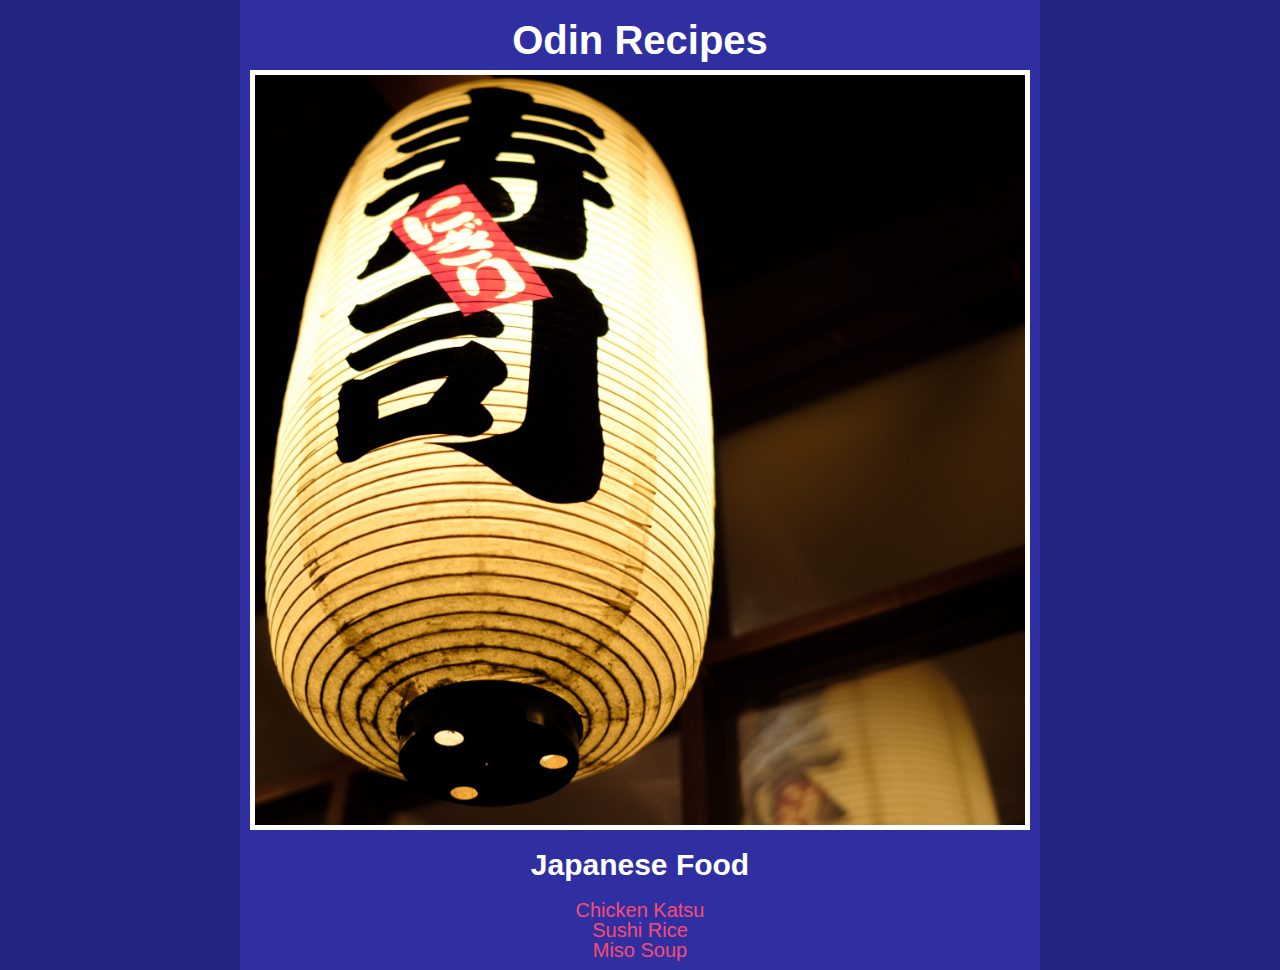
<file: index.html>
<!DOCTYPE html>
<html lang="en">
<head>
    <title>Odin Recipes</title>
    <link rel="stylesheet" href="style.css">
</head>
<body>
    <div class="container">
        <div class="header">
            <h1>Odin Recipes</h1>
            <div class="hero"></div>
            <h2>Japanese Food</h2>
            <ul>
                <li><a href="recipes/chicken-katsu.html">Chicken Katsu</a></li>
                <li><a href="recipes/sushi.html">Sushi Rice</a></li>
                <li><a href="recipes/miso.html">Miso Soup</a></li>
            </ul>
        </div>
    </div>

    
</body>
</html>
</file>
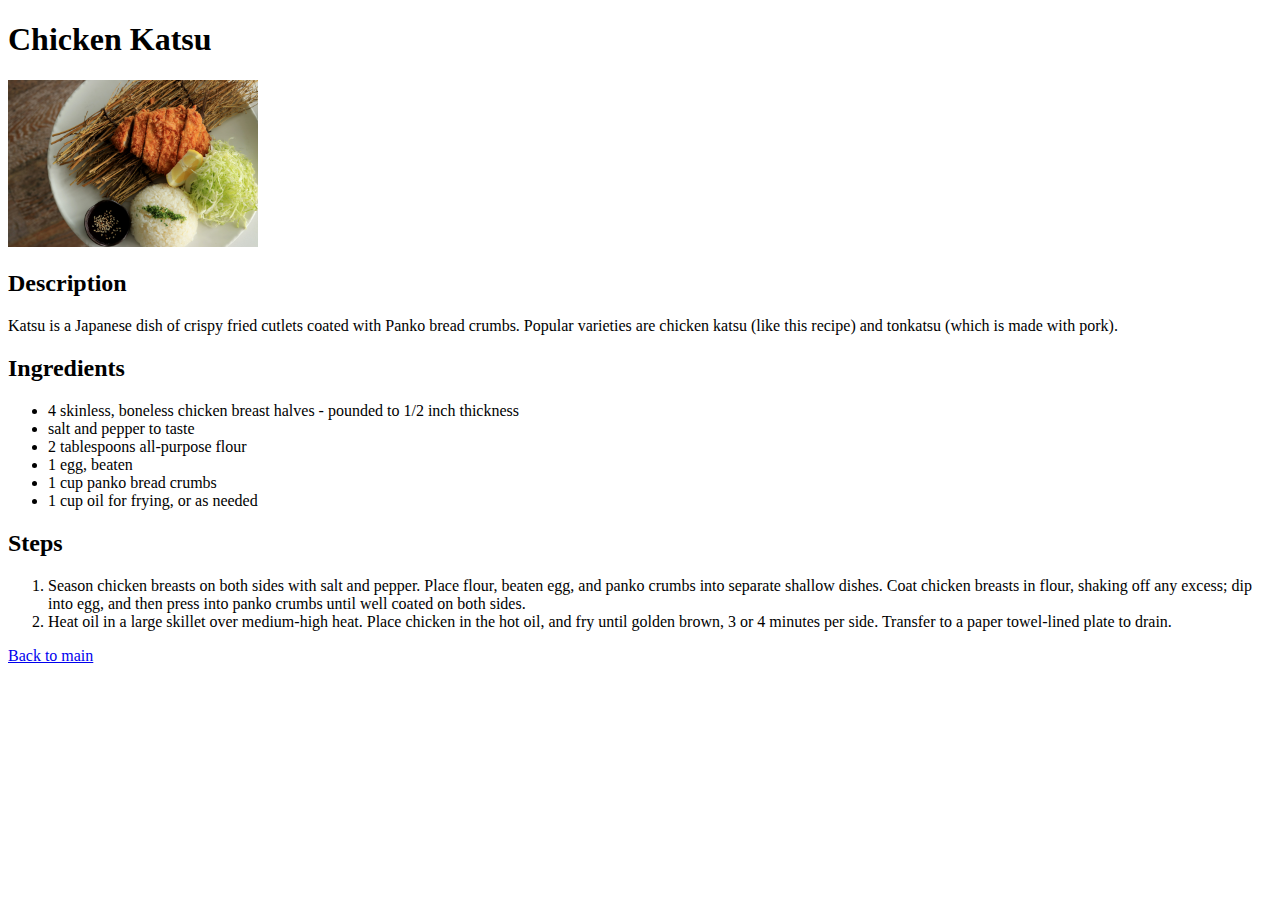
<file: recipes/chicken-katsu.html>
<!DOCTYPE html>
<html lang="en">
<head>
    <title>Chicken Katsu</title>
</head>
<body>
    <h1>Chicken Katsu</h1>
    <img src="katsu.jpg" alt="chicken katsu" width="250">
    <h2>Description</h2>
    <p>Katsu is a Japanese dish of crispy fried cutlets coated with Panko bread crumbs. Popular varieties are chicken katsu (like this recipe) and tonkatsu (which is made with pork).</p>
    <h2>Ingredients</h2>
    <ul>
        <li>4 skinless, boneless chicken breast halves - pounded to 1/2 inch thickness</li>
        <li>salt and pepper to taste</li>
        <li>2 tablespoons all-purpose flour</li>
        <li>1 egg, beaten</li>
        <li>1 cup panko bread crumbs</li>
        <li>1 cup oil for frying, or as needed</li>
    </ul>
    <h2>Steps</h2>
    <ol>
        <li>Season chicken breasts on both sides with salt and pepper. Place flour, beaten egg, and panko crumbs into separate shallow dishes. Coat chicken breasts in flour, shaking off any excess; dip into egg, and then press into panko crumbs until well coated on both sides. </li>
        <li>Heat oil in a large skillet over medium-high heat. Place chicken in the hot oil, and fry until golden brown, 3 or 4 minutes per side. Transfer to a paper towel-lined plate to drain.</li>
    </ol>
    <a href="../index.html">Back to main</a>
</body>
</html>
</file>
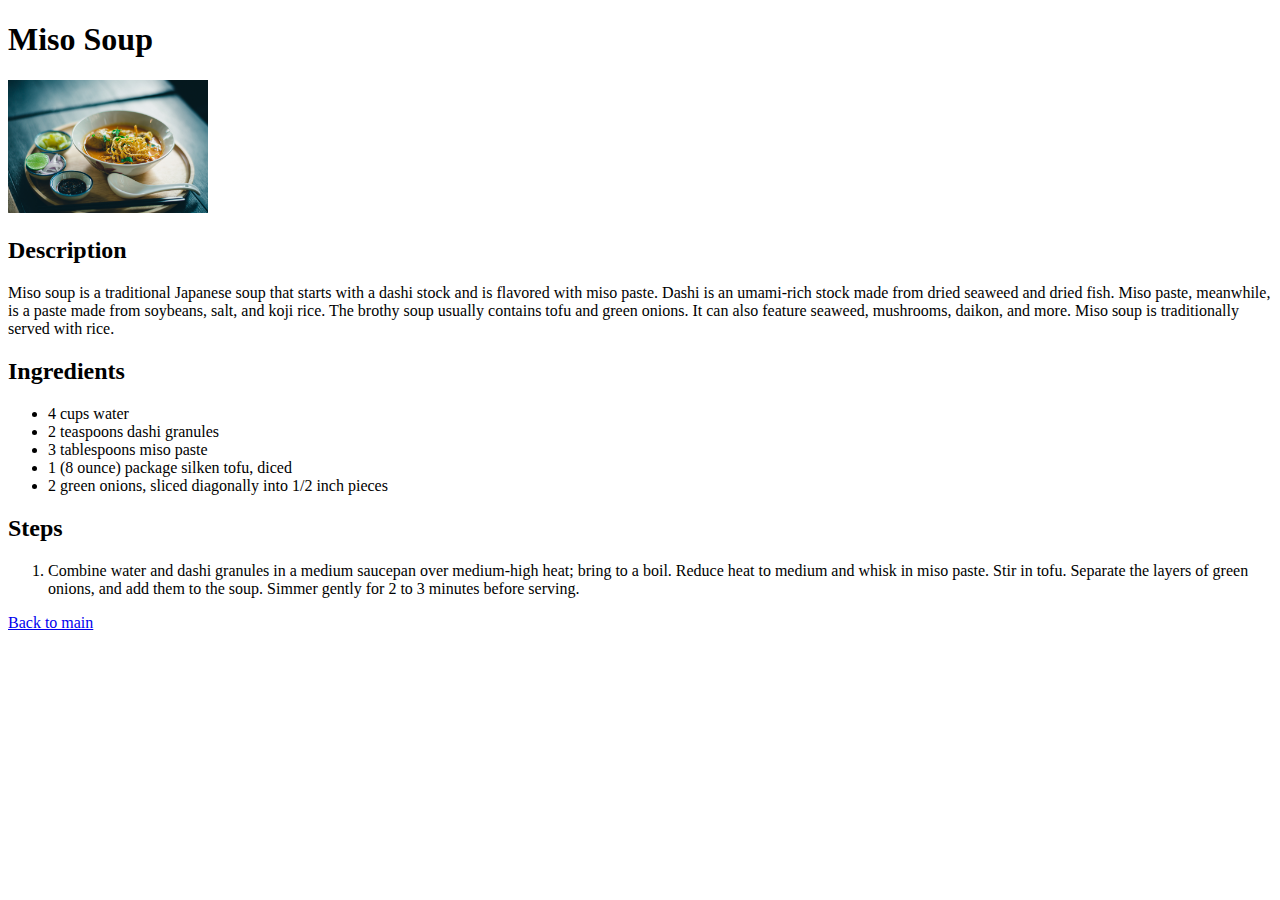
<file: recipes/miso.html>
<!DOCTYPE html>
<html lang="en">
<head>
    <meta charset="UTF-8">
    <title>Miso Soup</title>
</head>
<body>
    <h1>Miso Soup</h1>
    <img src="miso.jpg" alt="miso soup" width="200">
    <h2>Description</h2>
    <p> Miso soup is a traditional Japanese soup that starts with a dashi stock and is flavored with miso paste. Dashi is an umami-rich stock made from dried seaweed and dried fish. Miso paste, meanwhile, is a paste made from soybeans, salt, and koji rice.

        The brothy soup usually contains tofu and green onions. It can also feature seaweed, mushrooms, daikon, and more.
        
        Miso soup is traditionally served with rice. </p>
    <h2>Ingredients</h2>
    <ul>
        <li>4 cups water</li>
        <li>2 teaspoons dashi granules</li>
        <li>3 tablespoons miso paste</li>
        <li>1 (8 ounce) package silken tofu, diced</li>
        <li>2 green onions, sliced diagonally into 1/2 inch pieces</li>
    </ul>
    <h2>Steps</h2>
    <ol>
        <li>Combine water and dashi granules in a medium saucepan over medium-high heat; bring to a boil. Reduce heat to medium and whisk in miso paste. Stir in tofu. Separate the layers of green onions, and add them to the soup. Simmer gently for 2 to 3 minutes before serving.</li>
    </ol>
    <a href="../index.html">Back to main</a>
</body>
</html>
</file>
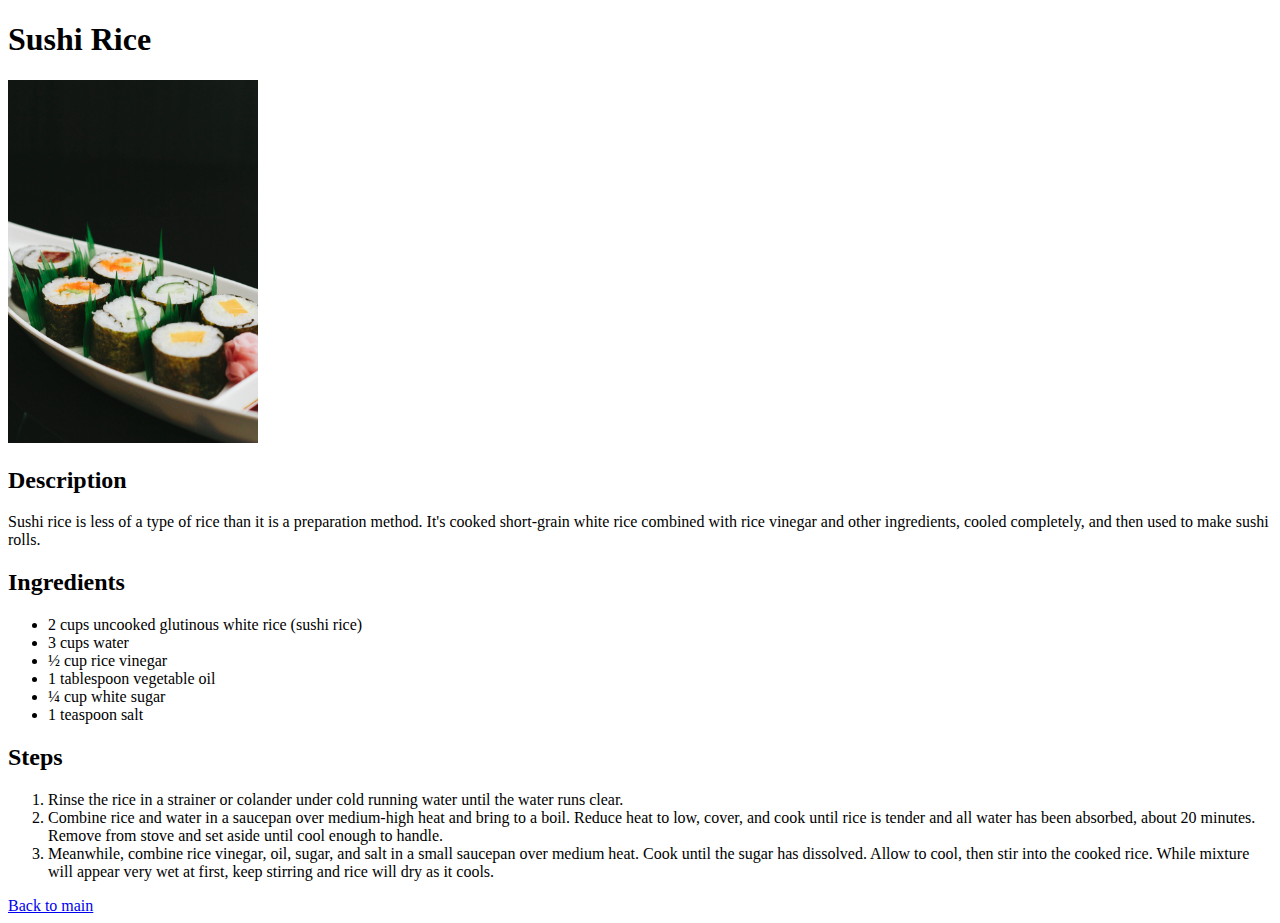
<file: recipes/sushi.html>
<!DOCTYPE html>
<html lang="en">
<head>
    <meta charset="UTF-8">
    <title>Sushi Rice</title>
</head>
<body>
    <h1>Sushi Rice</h1>
    <img src="sushi.jpg" alt="sushi rice" width="250">
    <h2>Description</h2>
    <p>Sushi rice is less of a type of rice than it is a preparation method. It's cooked short-grain white rice combined with rice vinegar and other ingredients, cooled completely, and then used to make sushi rolls.</p>
    <h2>Ingredients</h2>
    <ul>
        <li>2 cups uncooked glutinous white rice (sushi rice)</li>
        <li>3 cups water</li>
        <li>½ cup rice vinegar</li>
        <li>1 tablespoon vegetable oil</li>
        <li>¼ cup white sugar</li>
        <li>1 teaspoon salt</li>
    </ul>
    <h2>Steps</h2>
    <ol>
        <li>Rinse the rice in a strainer or colander under cold running water until the water runs clear. </li>
        <li>Combine rice and water in a saucepan over medium-high heat and bring to a boil. Reduce heat to low, cover, and cook until rice is tender and all water has been absorbed, about 20 minutes. Remove from stove and set aside until cool enough to handle.</li>
        <li>Meanwhile, combine rice vinegar, oil, sugar, and salt in a small saucepan over medium heat. Cook until the sugar has dissolved. Allow to cool, then stir into the cooked rice. While mixture will appear very wet at first, keep stirring and rice will dry as it cools.</li>
    </ol>
    <a href="../index.html">Back to main</a>
</body>
</html>
</file>
<file: style.css>
/* http://meyerweb.com/eric/tools/css/reset/ 
   v2.0 | 20110126
   License: none (public domain)
*/

html, body, div, span, applet, object, iframe,
h1, h2, h3, h4, h5, h6, p, blockquote, pre,
a, abbr, acronym, address, big, cite, code,
del, dfn, em, img, ins, kbd, q, s, samp,
small, strike, strong, sub, sup, tt, var,
b, u, i, center,
dl, dt, dd, ol, ul, li,
fieldset, form, label, legend,
table, caption, tbody, tfoot, thead, tr, th, td,
article, aside, canvas, details, embed, 
figure, figcaption, footer, header, hgroup, 
menu, nav, output, ruby, section, summary,
time, mark, audio, video {
	margin: 0;
	padding: 0;
	border: 0;
	font-size: 100%;
	font: inherit;
	vertical-align: baseline;
}
/* HTML5 display-role reset for older browsers */
article, aside, details, figcaption, figure, 
footer, header, hgroup, menu, nav, section {
	display: block;
}
body {
	line-height: 1;
}
ol, ul {
	list-style: none;
}
blockquote, q {
	quotes: none;
}
blockquote:before, blockquote:after,
q:before, q:after {
	content: '';
	content: none;
}
table {
	border-collapse: collapse;
	border-spacing: 0;
}

/* END CSS RESET */
body {
    background-color: #242582;
    font-family: Arial, Helvetica, sans-serif;
}
.container {
    width: 800px;
    background-color: #2F2FA2;
    margin: auto;
}

.header {
    padding: 10px;
}

.header h1 {
    font-size: 40px;
    font-weight: bold;
    color: white;
    margin: 10px;
    text-align: center;
}

.header .hero {
    background-image: url(japanese.jpg);
    height: 750px;
    background-size: cover;
    background-position: 0 -80px;
    border: 5px solid white;
}

.header h2 {
    padding: 20px;
    font-size: 30px;
    color: white;
    text-align: center;
    font-weight: bold;
}

.header ul li {
    text-align: center;
}

.header ul li a {
    color: #F64C72;
    font-size: 20px;
    text-decoration: none;
}

.header ul li a:hover {
    color: #553D67;
}

.header ul li a:visited {
    color: #99738E;
}
</file>
